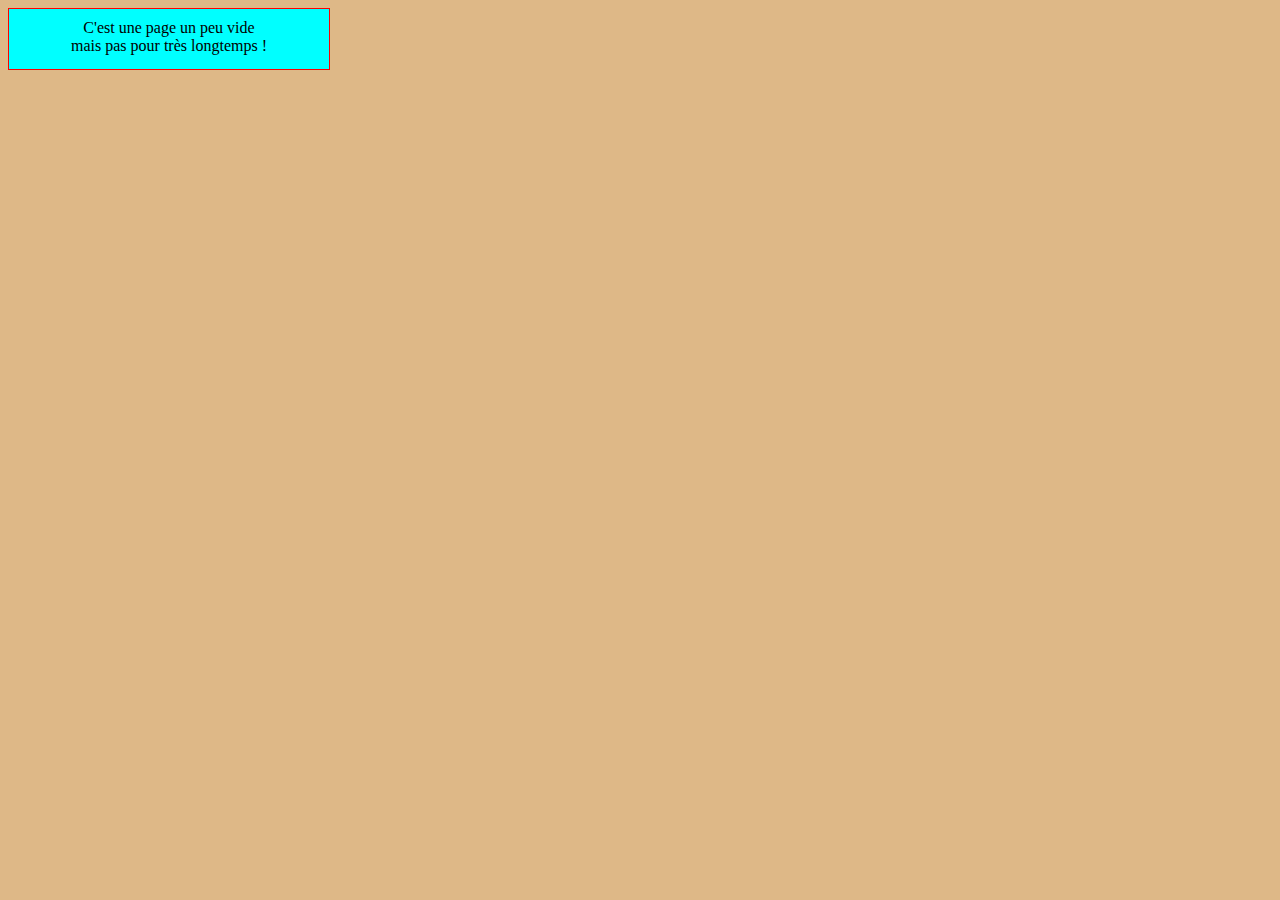
<file: index.html>
<!DOCTYPE html>
<html lang="fr">
<head>
    <meta charset="UTF-8">
    <meta name="viewport" content="width=device-width, initial-scale=1.0">
    <title>Ma page web</title>
</head>
<link href="design.css" rel="stylesheet">
<body>
    <div>C'est une page un peu vide 
    <br> mais pas pour très longtemps ! </div>
</body>
</html>
</file>
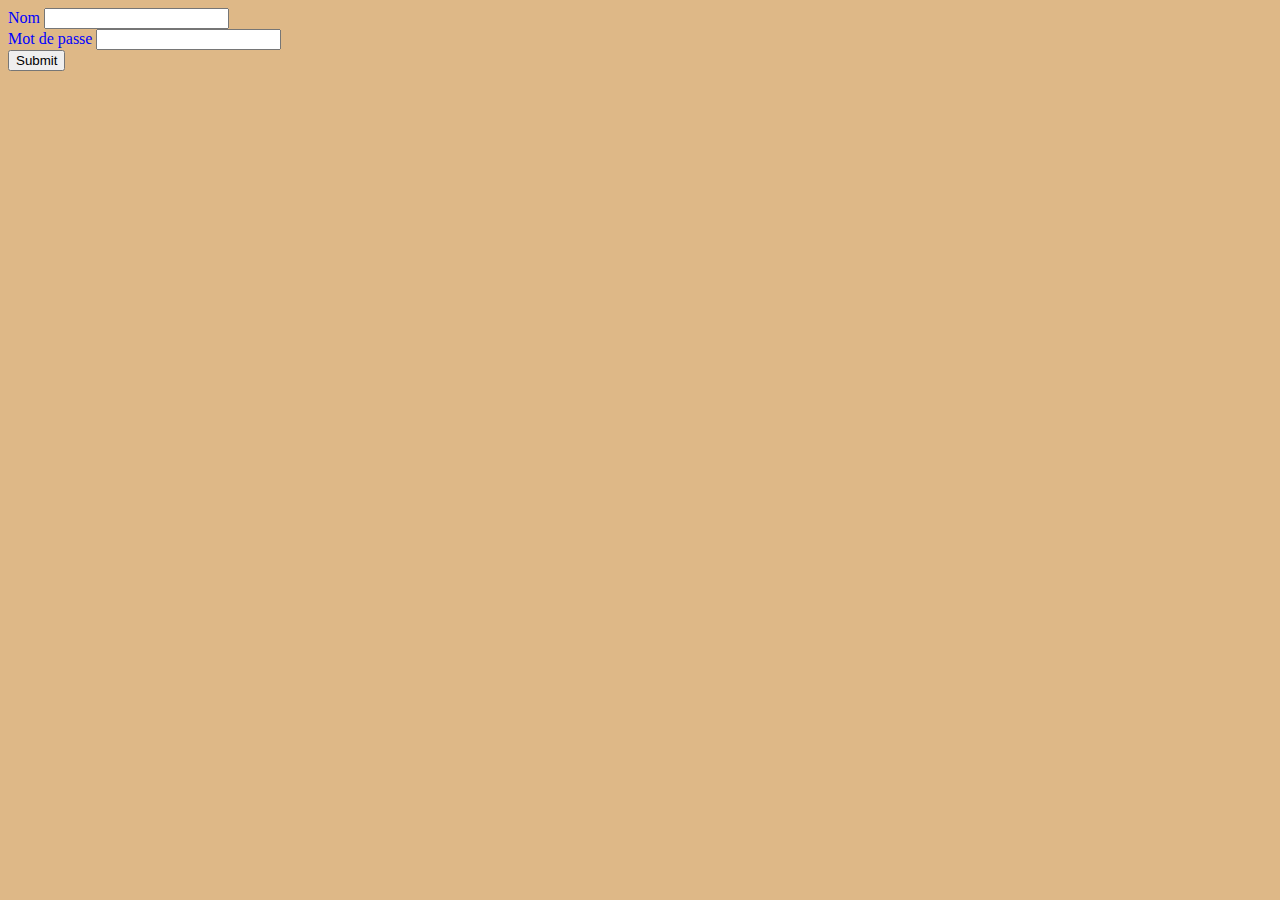
<file: connexion.html>
<!DOCTYPE html>
<html lang="en">
    <head>
        <meta charset="UTF-8">
        <meta name="viewport" content="width=device-width, initial-scale=1.0">
        <title>Document</title>
        <link href="design.css" rel="stylesheet">
    </head>
    <body>
        <form action="traitement.php" method="POST">
            <label>Nom</label>
            <input type="text" name="nom"><br>
            <label>Mot de passe</label>
            <input type="password" name="pass"><br>
            <input type="submit" name="Connexion">
        </form>
    </body>
</html>
</file>
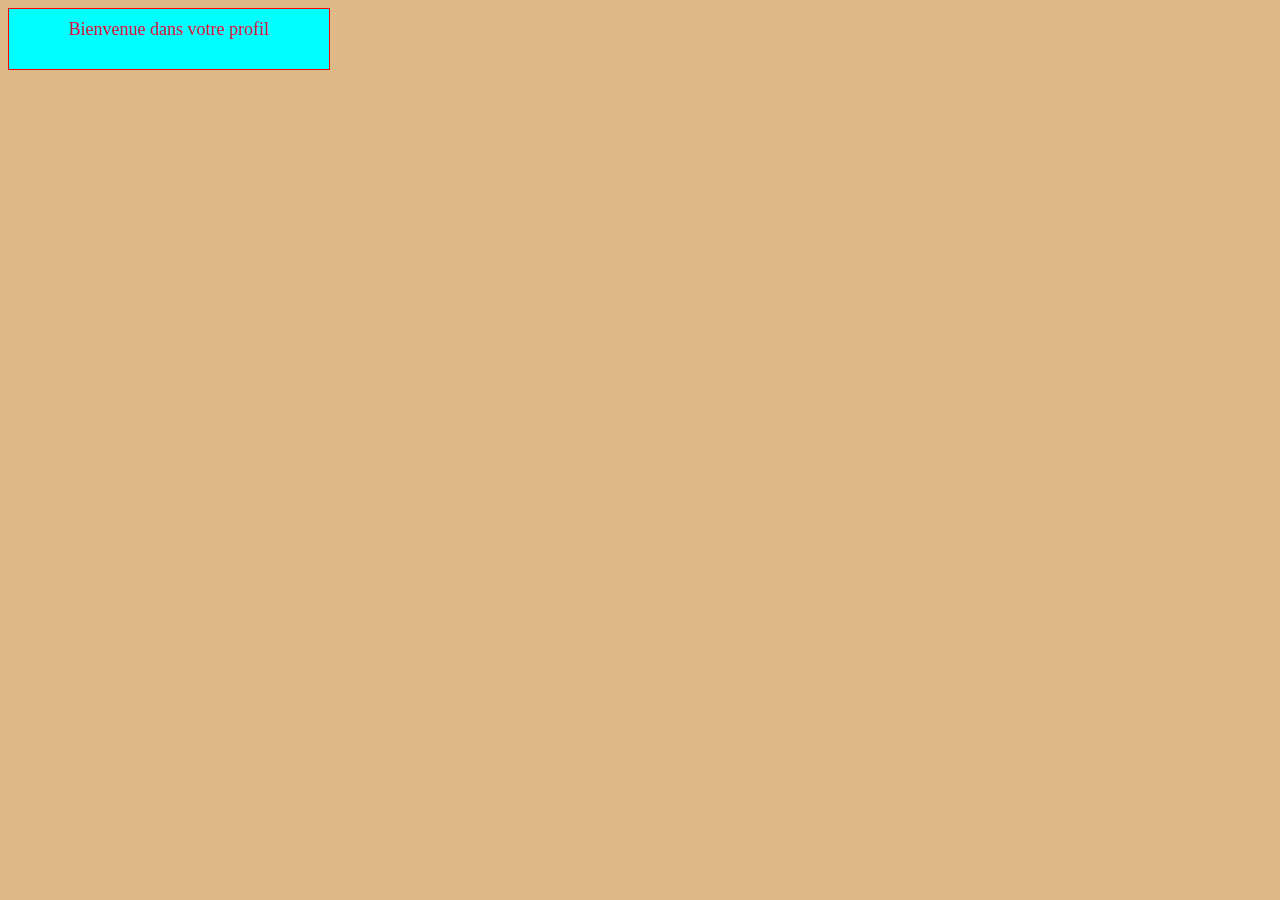
<file: profil.html>
<!DOCTYPE html>
<html lang="fr">
    <head>
        <meta charset="UTF-8">
        <meta name="viewport" content="width=device-width, initial-scale=1.0">
        <title>Profil Utilisateur</title>
        <link href="design.css" rel="stylesheet">
    </head>
    <body>
        <div class="text-profil">Bienvenue dans votre profil</div>
    </body>
</html>
</file>
<file: design.css>
body
{
    background-color:burlywood;
}

div 
{
    border:1px solid red;
    background-color:aqua;
    width:300px;
    height:40px;
    text-align:center;
    padding:10px;
}

label
{
    color:blue;
}

.text-profil{
    color:crimson;
    font-size:large;
}
</file>
